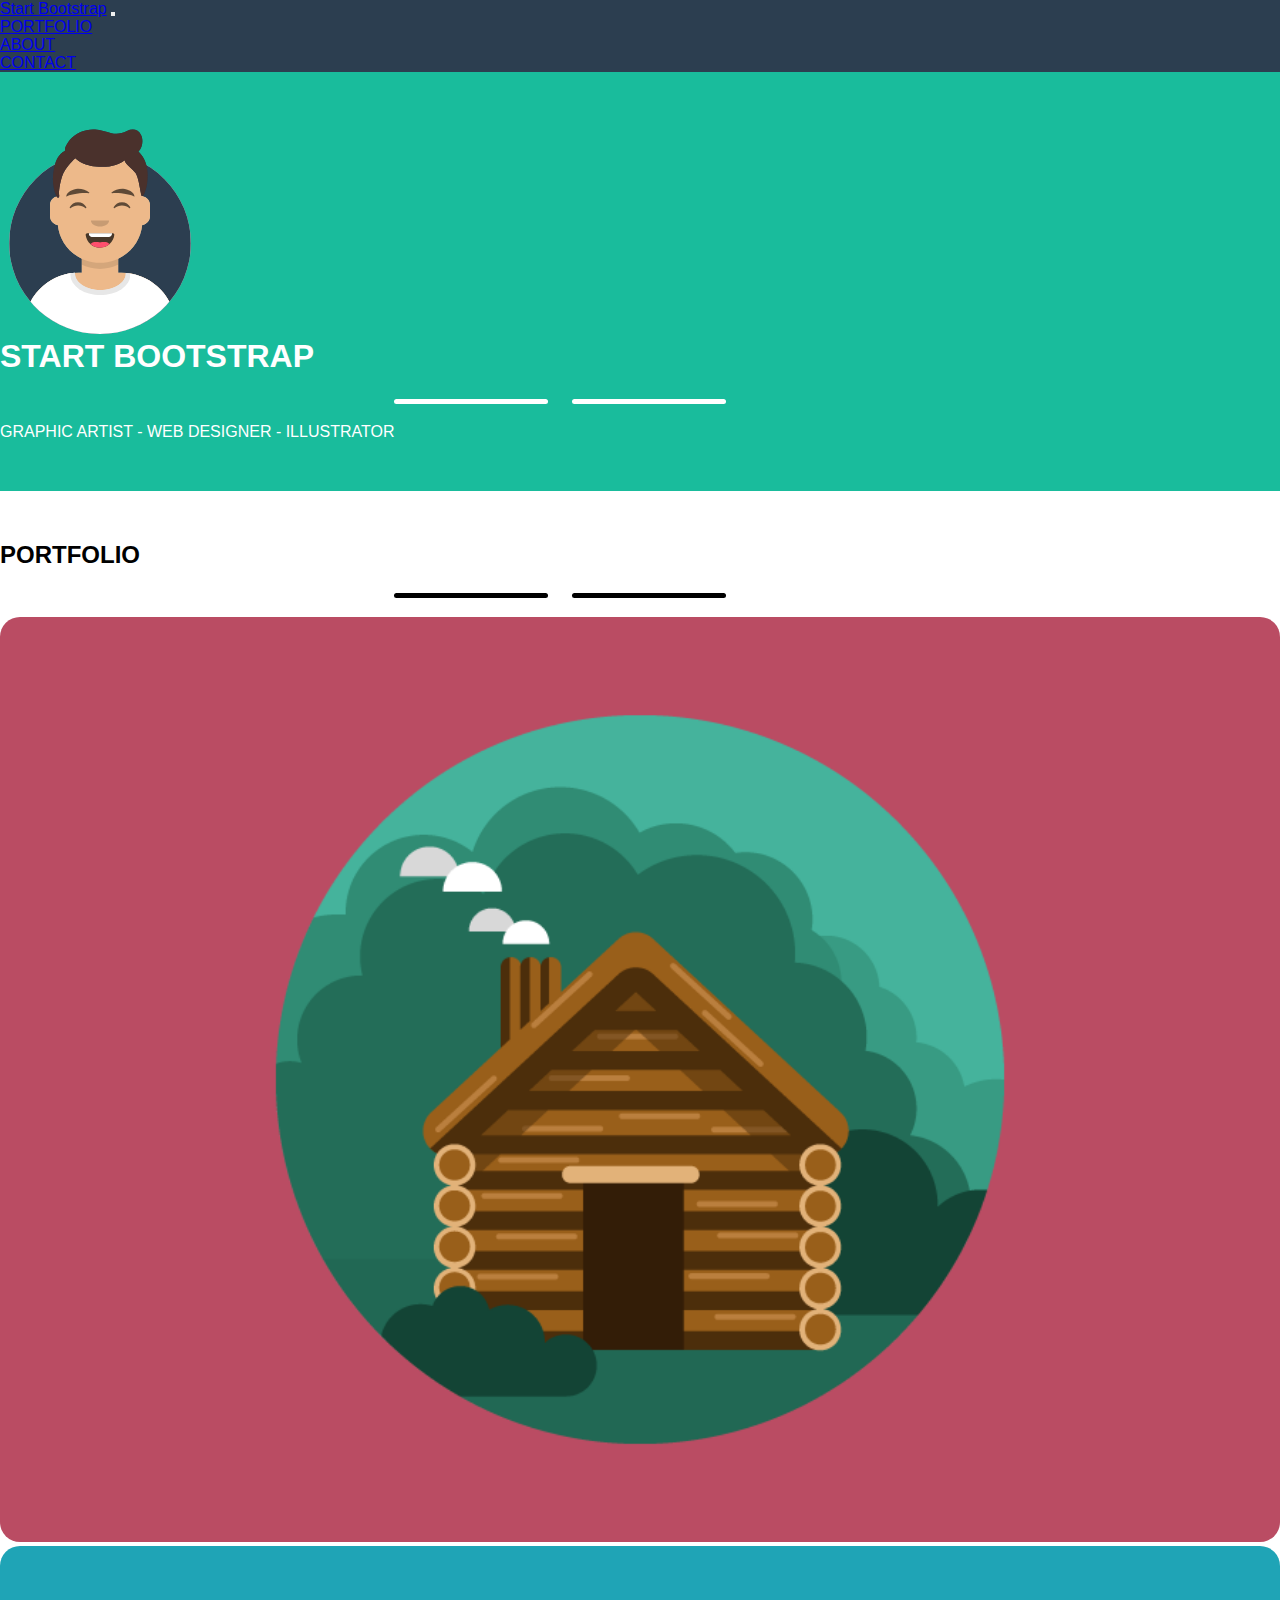
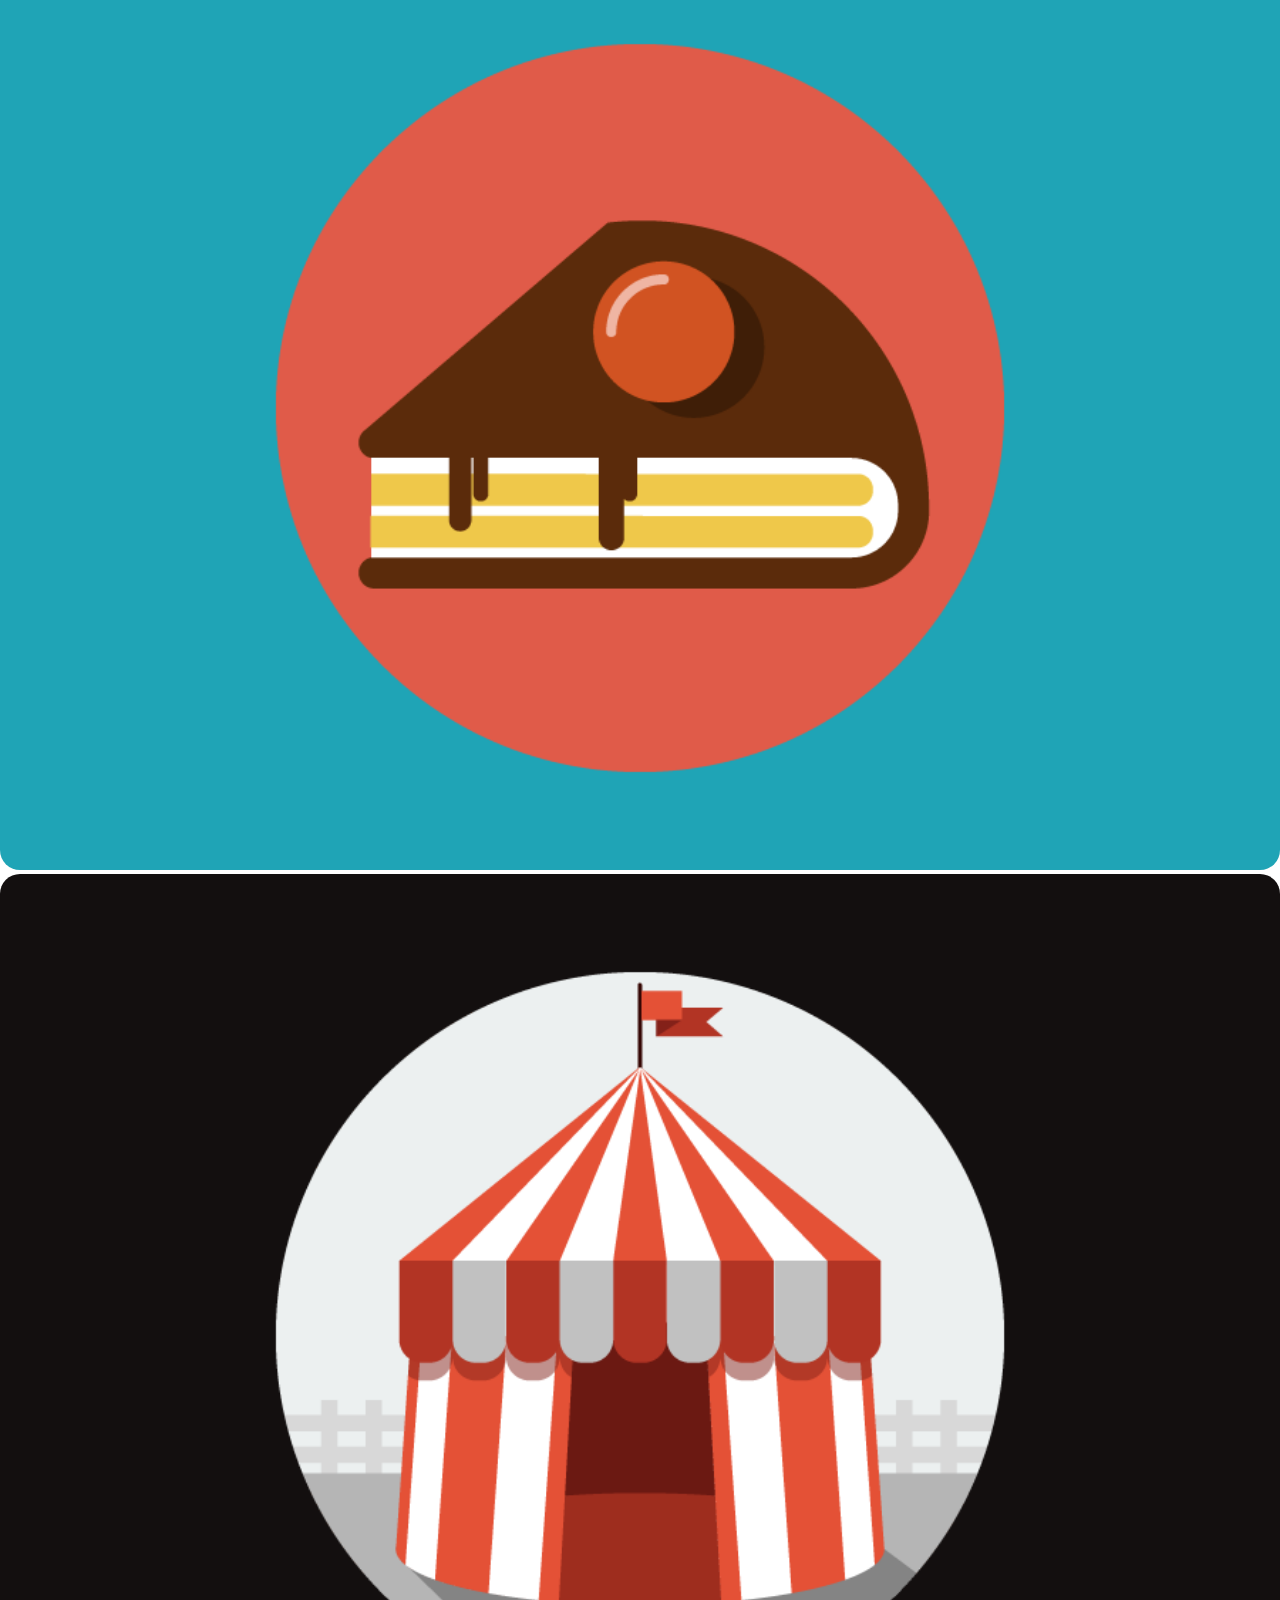
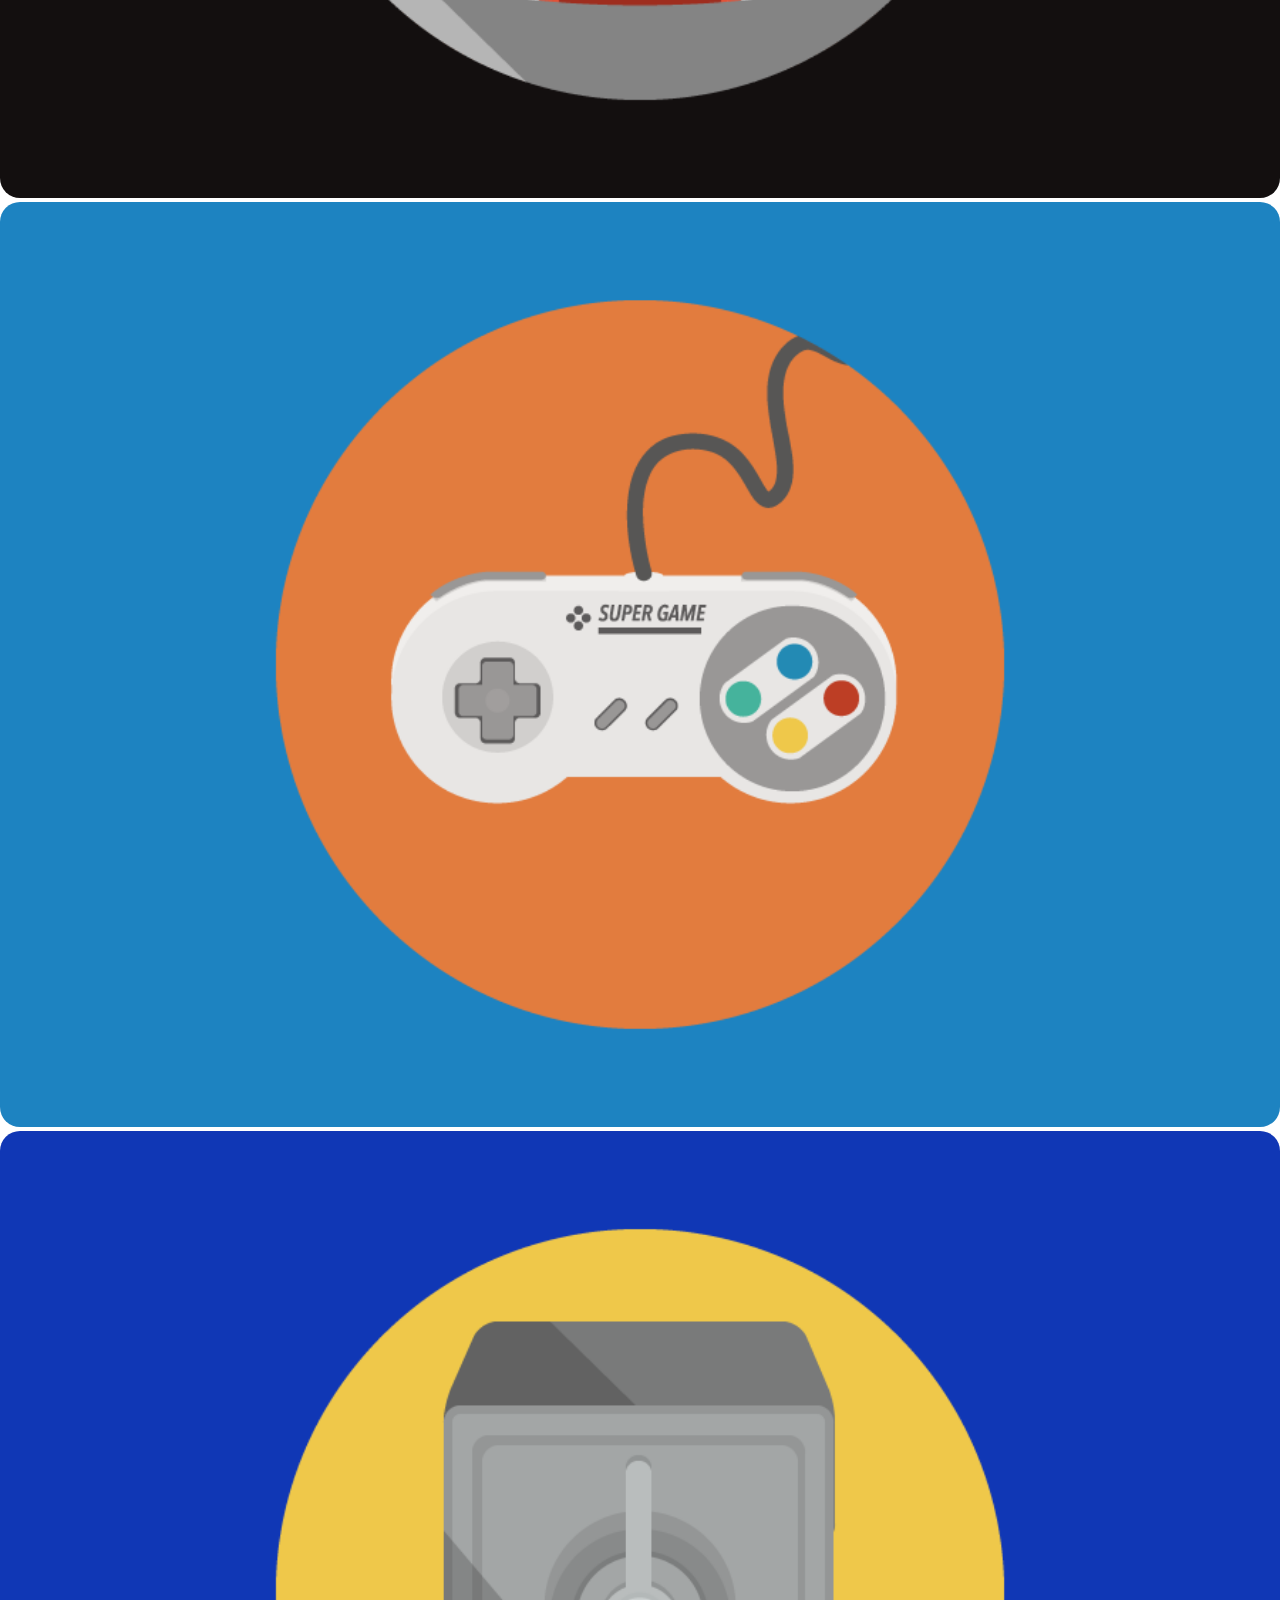
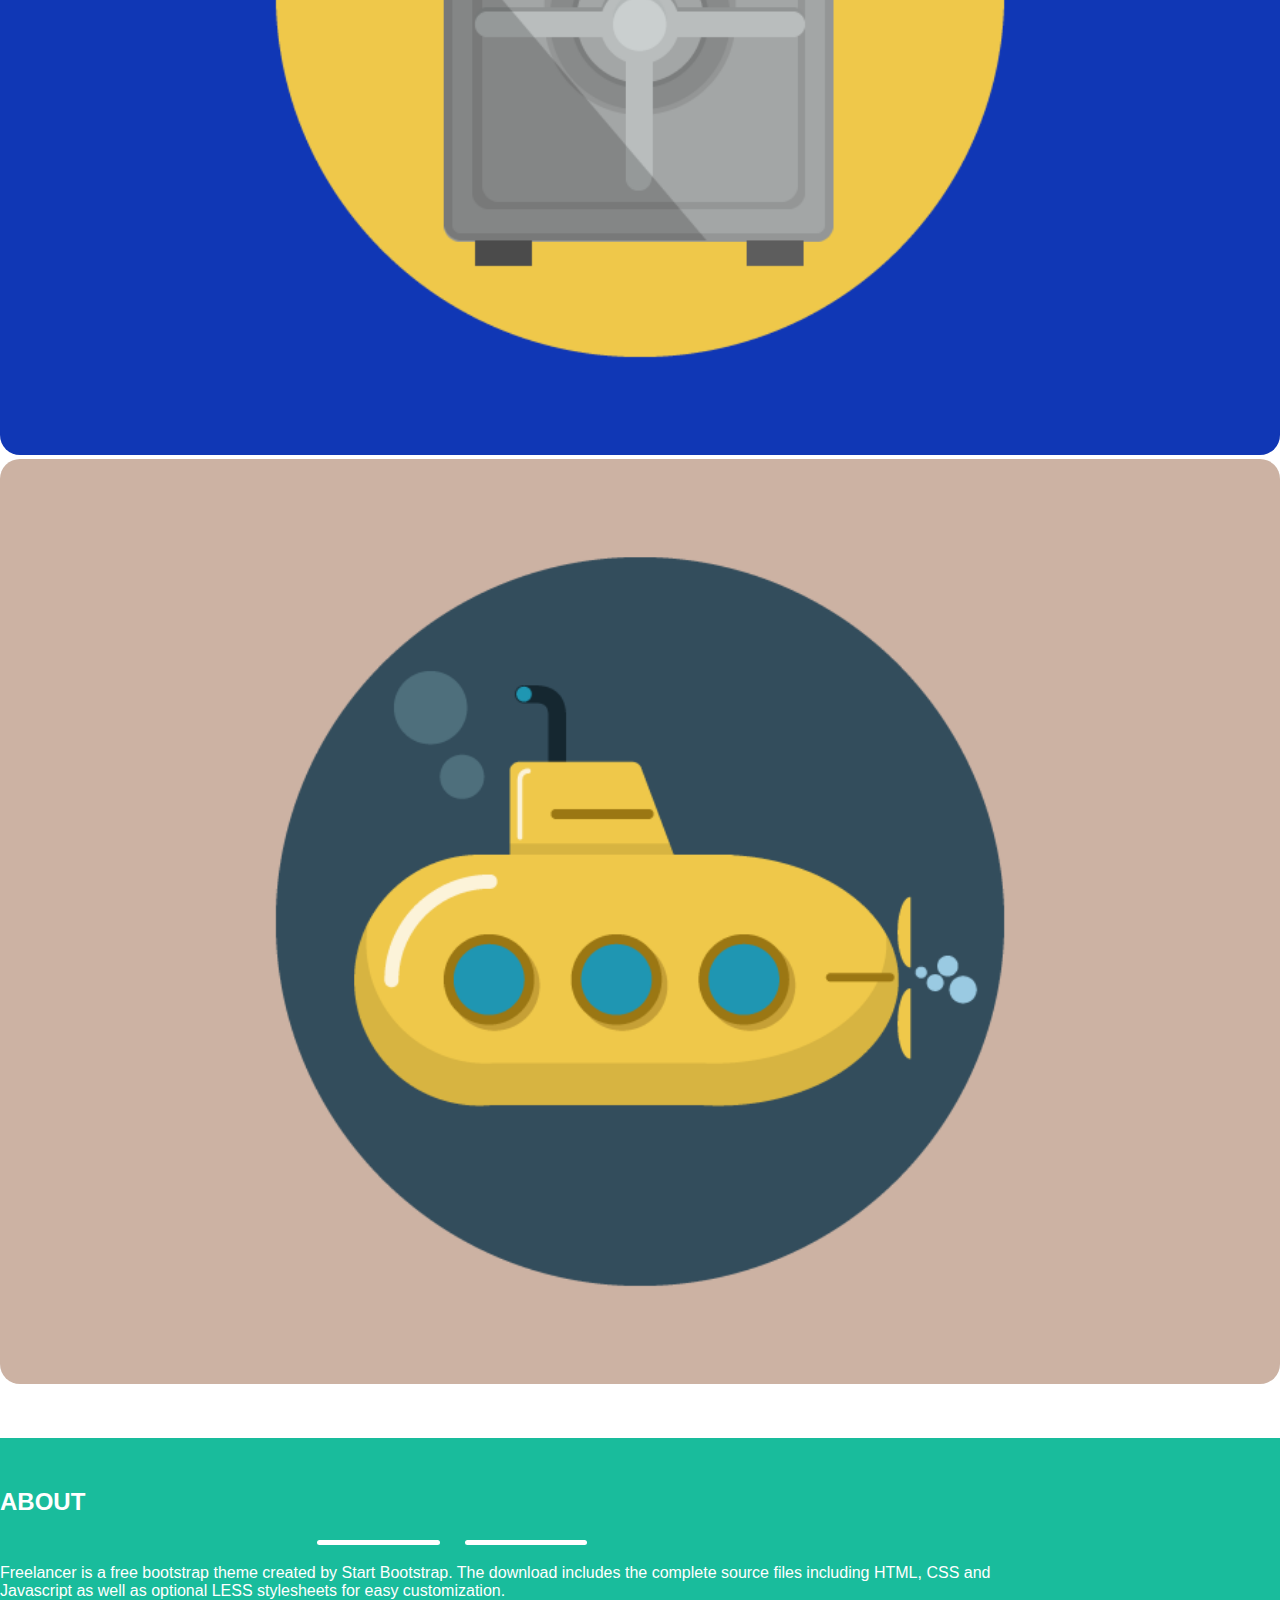
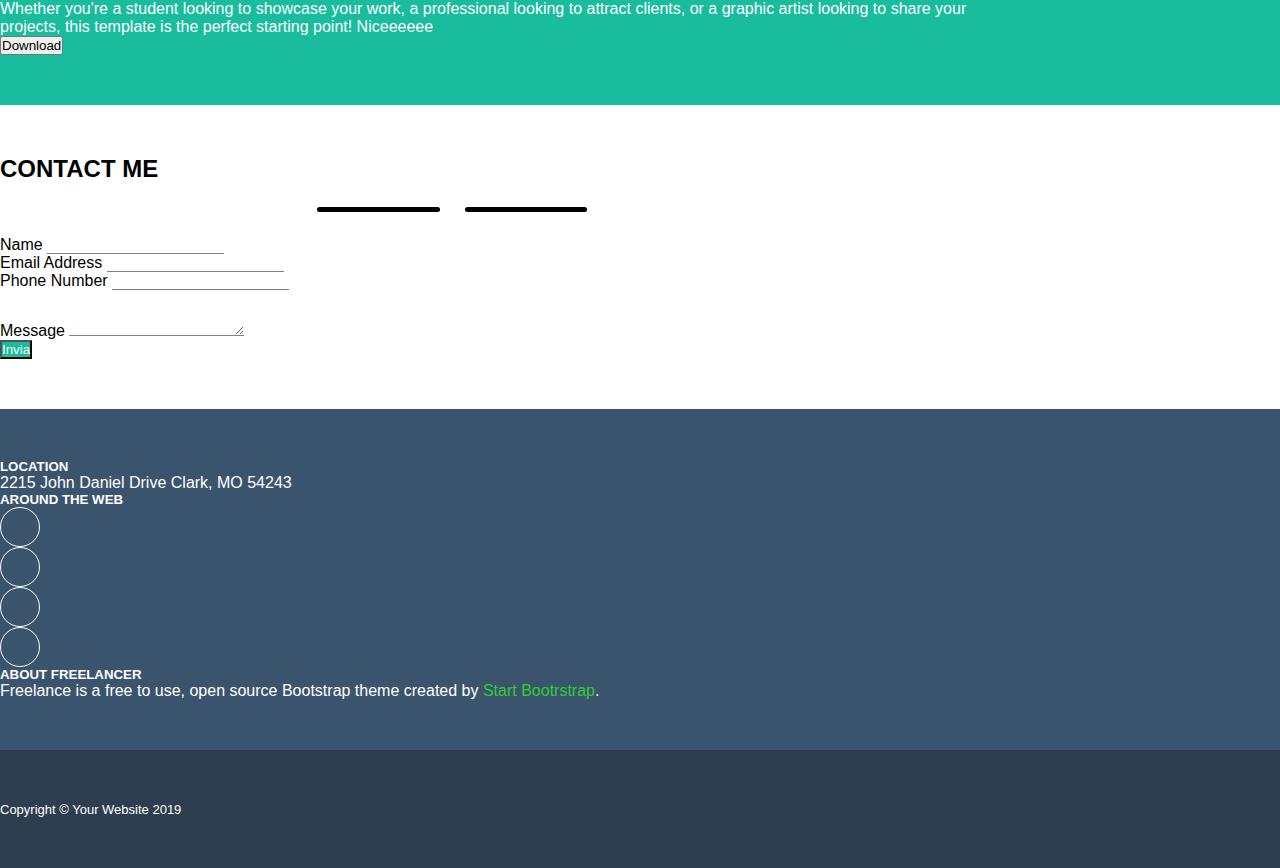
<file: index.html>
<!DOCTYPE html>
<html lang='en'>

<head>
<meta charset='UTF-8'>
<meta http-equiv='X-UA-Compatible' content='IE=edge'>
<meta name='viewport' content='width=device-width, initial-scale= 1.0'>
<link rel="stylesheet" href="https://cdnjs.cloudflare.com/ajax/libs/font-awesome/5.15.3/css/all.min.css" integrity="sha512-iBBXm8fW90+nuLcSKlbmrPcLa0OT92xO1BIsZ+ywDWZCvqsWgccV3gFoRBv0z+8dLJgyAHIhR35VZc2oM/gI1w==" crossorigin="anonymous" referrerpolicy="no-referrer" />
<!-- CSS Bootstrap -->
<link href="https://cdn.jsdelivr.net/npm/bootstrap@5.0.2/dist/css/bootstrap.min.css" rel="stylesheet" integrity="sha384-EVSTQN3/azprG1Anm3QDgpJLIm9Nao0Yz1ztcQTwFspd3yD65VohhpuuCOmLASjC" crossorigin="anonymous">
<link rel='stylesheet' href='css/style.css'>
<title>Bootstrap Freelancer</title>
</head>

<body class="">

    <!-- header -->
    <header class="sticky-top">
        <div class="container">
            <nav class="navbar navbar-expand-sm navbar-dark">
                <div class="container-fluid">
                  <a class="navbar-brand text-uppercase" href="#">Start Bootstrap</a>
                  <button class="navbar-toggler" type="button" data-bs-toggle="collapse" data-bs-target="#navbarNav" aria-controls="navbarNav" aria-expanded="false" aria-label="Toggle navigation">
                    <span class="navbar-toggler-icon"></span>
                  </button>
                  <div class="collapse navbar-collapse" id="navbarNav">
                    <ul class="navbar-nav ms-auto">
                      <li class="nav-item">
                        <a class="nav-link active" aria-current="page" href="#portfolio">PORTFOLIO</a>
                      </li>
                      <li class="nav-item">
                        <a class="nav-link" href="#about">ABOUT</a>
                      </li>
                      <li class="nav-item">
                        <a class="nav-link" href="#contact">CONTACT</a>
                      </li>
                    </ul>
                </div>
            </nav> 
        </div>  
    </header>
    <!-- / header -->

    <!-- main -->
    <main>

        <!-- JUMBOTRON -->
        <section id="jumbotron" class="my__green">
            <div class="container d-flex flex-column align-items-center text-center">
                <div id="my__avatar">
                    <img src="img/avatar.svg" alt="avatar">
                </div>
                <div id="my__name" class="mt-4"><h1>START BOOTSTRAP</h1></div>

                <!-- divisore -->
                <div class="my__star2 d-flex justify-content-center align-items-center">
                    <i class="fas fa-star"></i>
                </div>
                <!-- / divisore -->

                <div id="my__description"><p>graphic artist - web designer - illustrator</p></div>
            </div>
        </section>
        <!-- / JUMBOTRON -->

        <!-- PORTFOLIO -->
        <section id="portfolio">
            <div class="container text-center">
                <h2>PORTFOLIO</h2>

                <!-- divisore -->
                <div class="my__star2--black d-flex justify-content-center align-items-center">
                    <i class="fas fa-star"></i>
                </div>
                <!-- / divisore -->

                <!-- Immagini del portfolio -->
                <div id="portfolio__imgs" class="row">
                    
                    <div class="col-12 col-sm-6 col-lg-4 portfolio__single position-relative p-2">
                        <img src="img/cabin.png" alt="">
                        <div class="position-absolute my__overlay">
                            <i class="fas fa-plus"></i>
                        </div>
                    </div>

                    <div class="col-12 col-sm-6 col-lg-4 portfolio__single position-relative p-2">
                        <img src="img/cake.png" alt="">
                        <div class="position-absolute my__overlay ">
                            <i class="fas fa-plus"></i>
                        </div>
                    </div>

                    <div class="col-12 col-sm-6 col-lg-4 portfolio__single position-relative p-2">
                        <img src="img/circus.png" alt="">
                        <div class="position-absolute my__overlay ">
                            <i class="fas fa-plus"></i>
                        </div>
                    </div>

                    <div class="col-12 col-sm-6 col-lg-4 portfolio__single position-relative p-2">
                        <img src="img/game.png" alt="">
                        <div class="position-absolute my__overlay ">
                            <i class="fas fa-plus"></i>
                        </div>
                    </div>

                    <div class="col-12 col-sm-6 col-lg-4 portfolio__single position-relative p-2">
                        <img src="img/safe.png" alt="">
                        <div class="position-absolute my__overlay ">
                            <i class="fas fa-plus"></i>
                        </div>
                    </div>

                    <div class="col-12 col-sm-6 col-lg-4 portfolio__single position-relative p-2">
                        <img src="img/submarine.png" alt="">
                        <div class="position-absolute my__overlay">
                            <i class="fas fa-plus"></i>
                        </div>
                    </div>

                </div>
                <!-- / Immagini del portfolio -->
            </div>
        </section>
        <!-- / PORTFOLIO -->

        <!-- ABOUT -->
        <section id="about" class="my__green">
            <div class="container text-center">
                <h2>ABOUT</h2>

                <!-- divisore -->
                <div class="my__star2 d-flex justify-content-center align-items-center">
                    <i class="fas fa-star"></i>
                </div>
                <!-- / divisore -->

                <div class="row text-start">
                    <div class="col-12 col-sm-6 p-2">
                        <p>Freelancer is a free bootstrap theme created by Start Bootstrap. The download includes the complete source files including HTML, CSS and Javascript as well as optional LESS stylesheets for easy customization.</p>
                    </div>
                    <div class="col-12 col-sm-6 p-2">
                        <p>
                            Whether you're a student looking to showcase your work, a professional looking to attract clients, or a graphic artist looking to share your projects, this template is the perfect starting point! Niceeeeee
                        </p>
                    </div>
                    <div class="mt-4 text-center"><button type="button" class="btn btn-outline-light"><i class="fas fa-download"></i> Download</button></div>
                </div>
            </div>
        </section>
        <!-- / ABOUT -->

        <!-- CONTACT -->
        <section id="contact">
            <div class="container text-center">
                <h2>CONTACT ME</h2>

                <!-- divisore -->
                <div class="my__star2--black d-flex justify-content-center align-items-center">
                    <i class="fas fa-star"></i>
                </div>
                <!-- / divisore -->

                <!-- FORM  -->
                <div class="my__form text-start container-fluid">
                    <form>
                        <div class="mb-2">
                            <label for="contact__name">Name</label>
                            <input type="text" class="form-control my__formControl" id="contact__name" aria-describedby="textHelp">
                        </div>
                        <div class="mb-2">
                        <label for="contact__mail">Email Address</label>
                        <input type="email" class="form-control my__formControl" id="contact__mail" aria-describedby="emailHelp">
                        </div>
                        <div class="mb-2">
                            <label for="contact__tel">Phone Number</label>
                            <input type="tel" class="form-control my__formControl" id="contact__tel" aria-describedby="telHelp">
                        </div>
                        <div class="mb-2">
                            <label for="contact__textarea">Message</label>
                            <textarea class="form-control my__formControl" id="contact__textarea" aria-describedby="textareaHelp" rows="3"></textarea>
                        </div>
                        <button type="submit" class="btn my__green">Invia</button>
                    </form>
                </div>
                <!-- / FORM  -->
            </div>  
        </section>
        <!-- / CONTACT -->

    </main>
    <!-- / main -->


    <!-- footer -->
    <footer>
        
            <section class="my__footerTop text-center">
                <div class="container">
                    <div class="row">
                        <div class="col-12 col-sm-4 mb-3">
                            <h5>LOCATION</h5>
                            <span>2215 John Daniel Drive Clark, MO 54243</span>
                        </div>
                        <div class="col-12 col-sm-4 mb-3">
                            <h5>AROUND THE WEB</h5>
                            <div class="row justify-content-center gap-3">
                                <div class="col-3 my__icons d-flex justify-content-center align-items-center"><i class="fab fa-facebook-f"></i></div>
                                <div class="col-3 my__icons d-flex justify-content-center align-items-center"><i class="fab fa-google-plus-g"></i></div>
                                <div class="col-3 my__icons d-flex justify-content-center align-items-center"><i class="fab fa-twitter"></i></div>
                                <div class="col-3 my__icons d-flex justify-content-center align-items-center"><i class="fab fa-twitter"></i></div>
                            </div>
                        </div>
                        <div class="col-12 col-sm-4 mb-3">
                            <h5>ABOUT FREELANCER</h5>
                            <span>Freelance is a free to use, open source Bootstrap theme created by </span><span class="my__credits">Start Bootrstrap</span>.
                        </div>
                    </div>
                </div>
            </section>

            <section class="my__footerBottom text-center">
                <div class="container">
                    <div class="row container">
                        <div class="col">
                            <span>Copyright &copy; Your Website 2019</span>
                        </div>
                    </div>
                </div>
            </section>
        
    </footer>
    <!-- / footer -->


    <!-- JS Bootstrap -->
    <script src="https://cdn.jsdelivr.net/npm/bootstrap@5.0.2/dist/js/bootstrap.bundle.min.js" integrity="sha384-MrcW6ZMFYlzcLA8Nl+NtUVF0sA7MsXsP1UyJoMp4YLEuNSfAP+JcXn/tWtIaxVXM" crossorigin="anonymous"></script>
    </body>

</html>
</file>
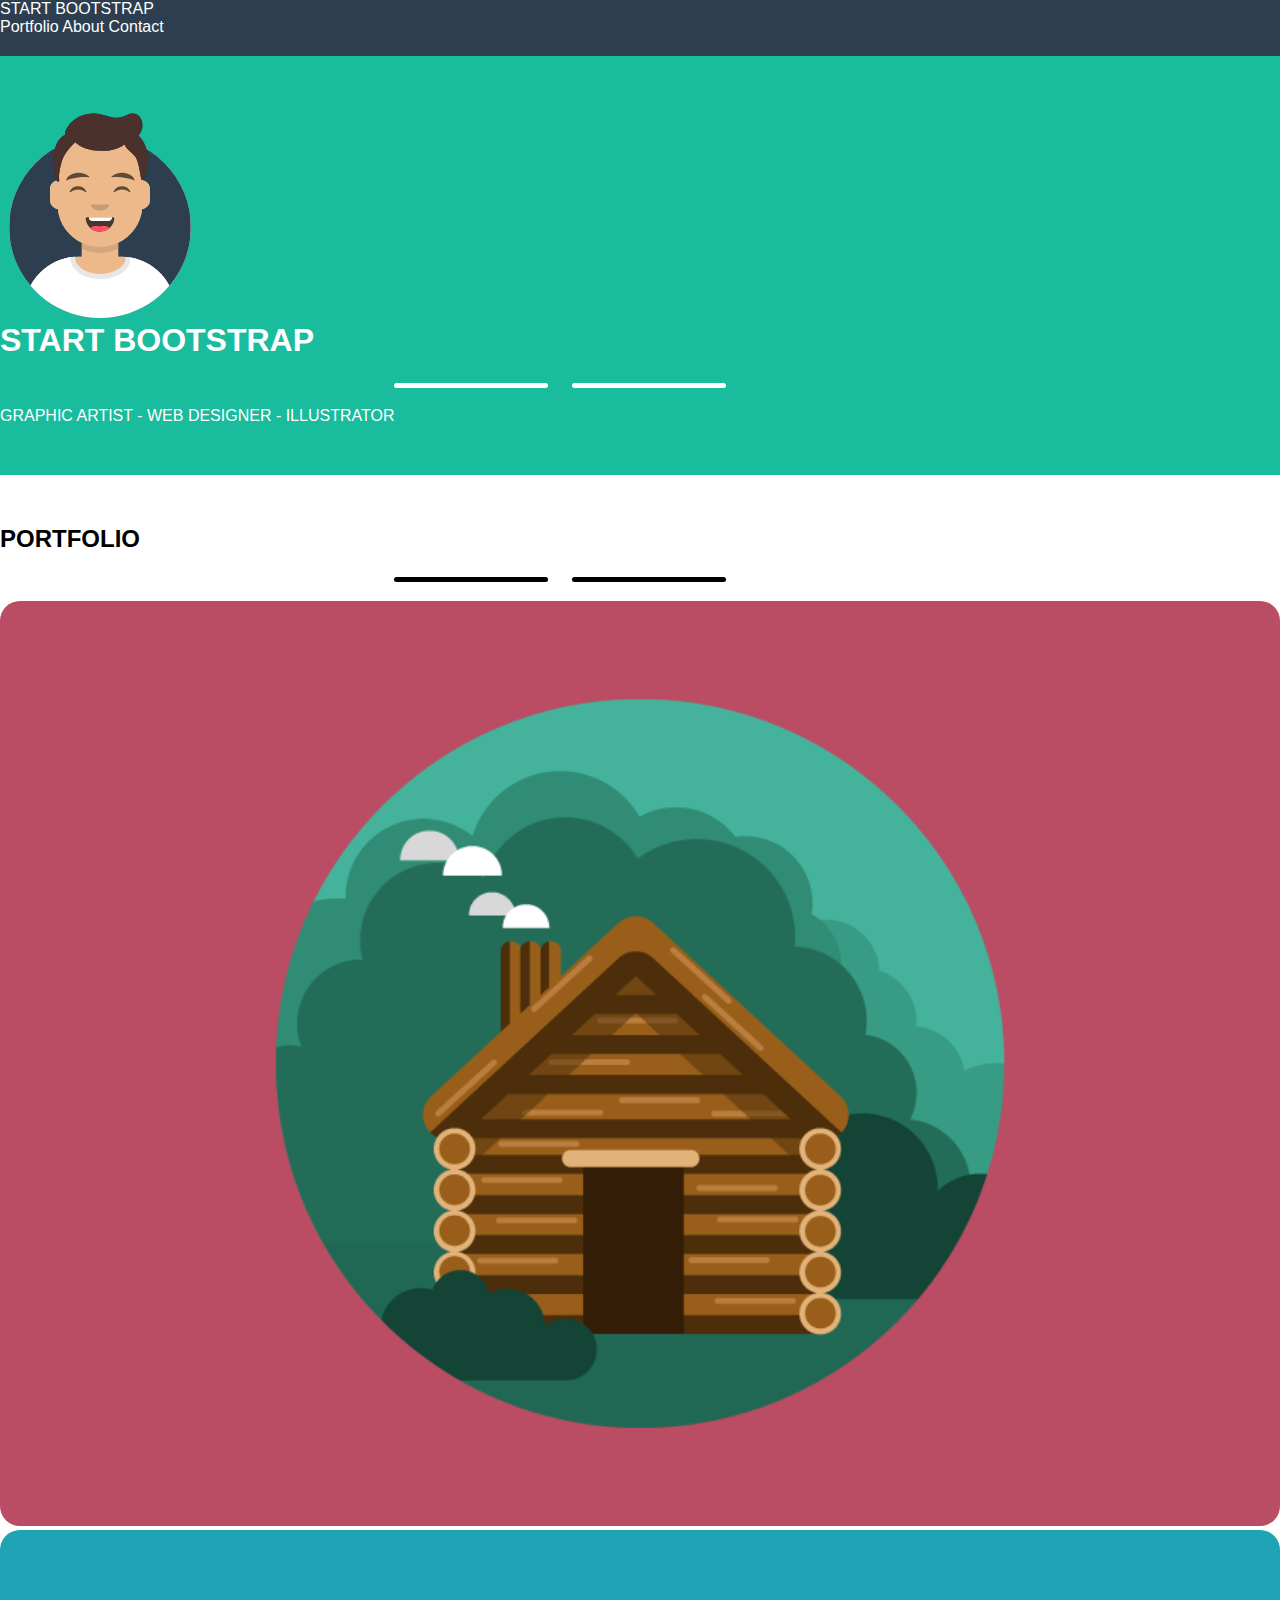
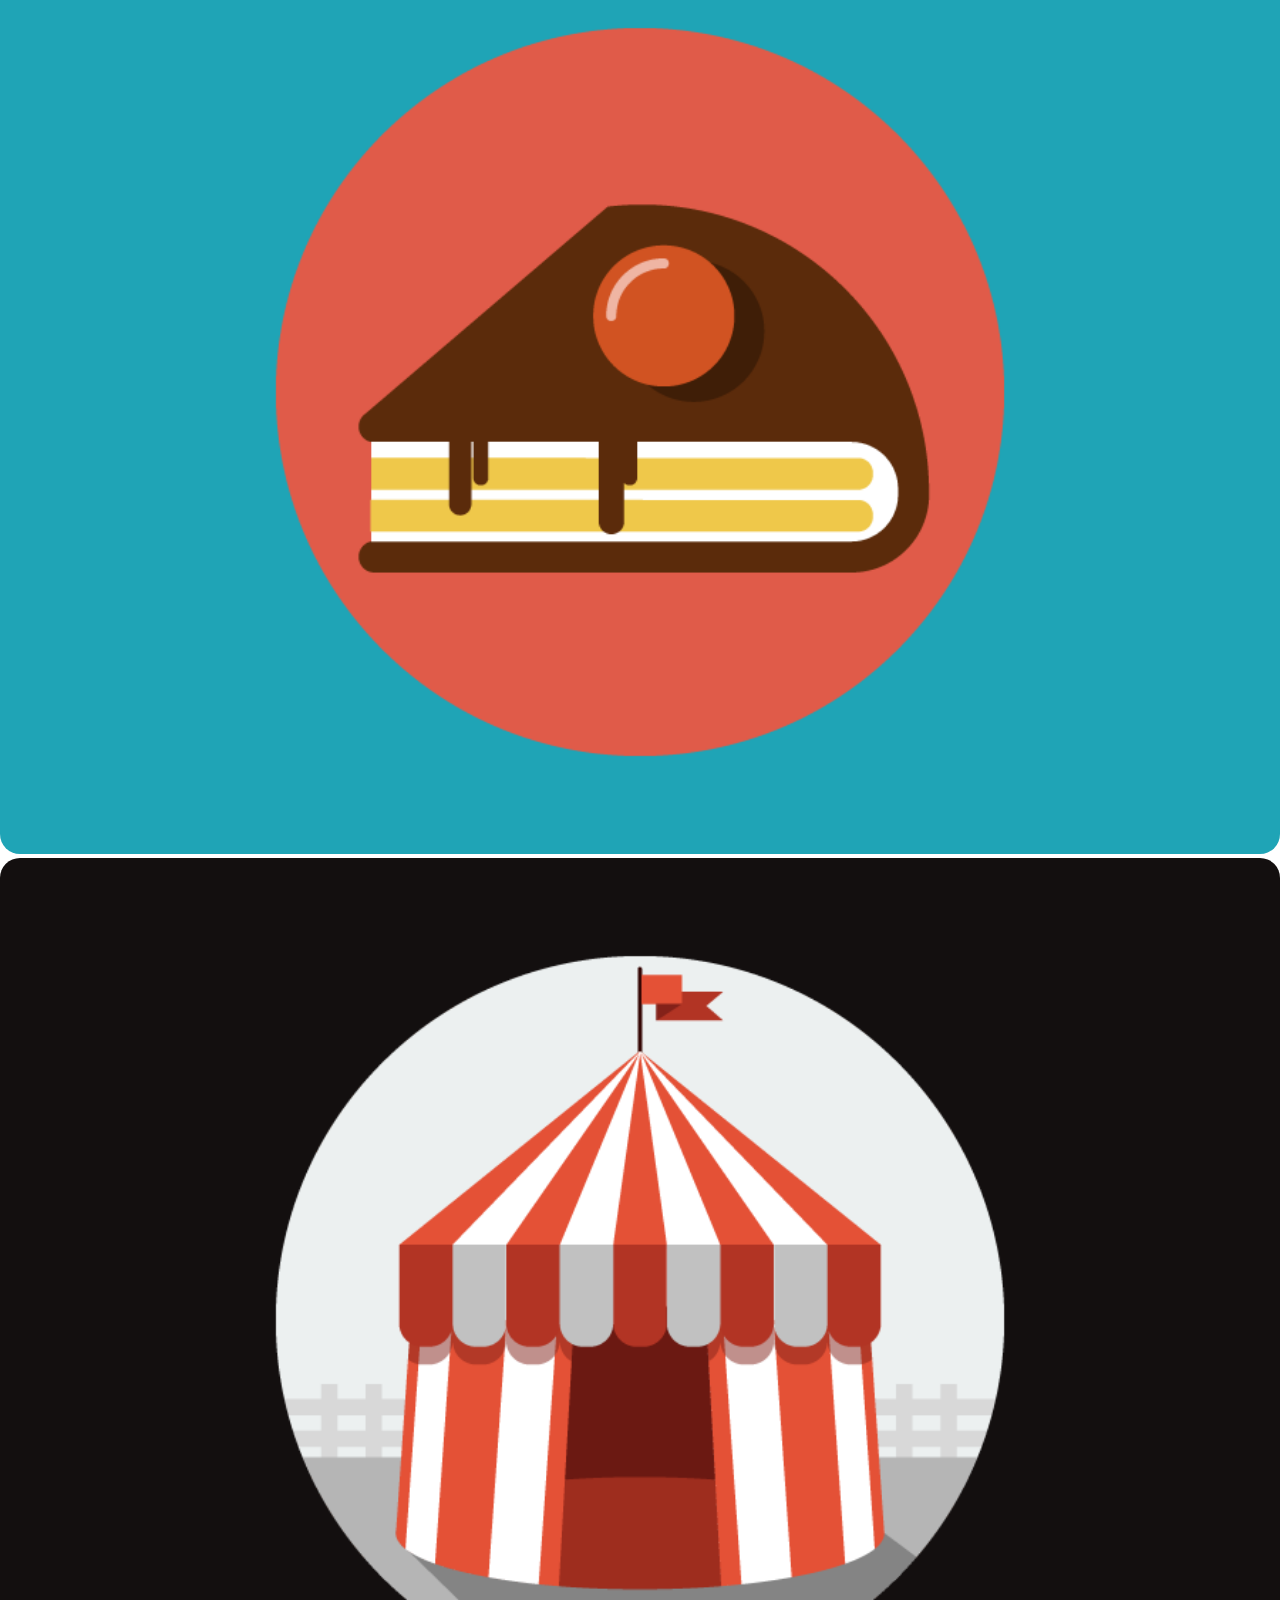
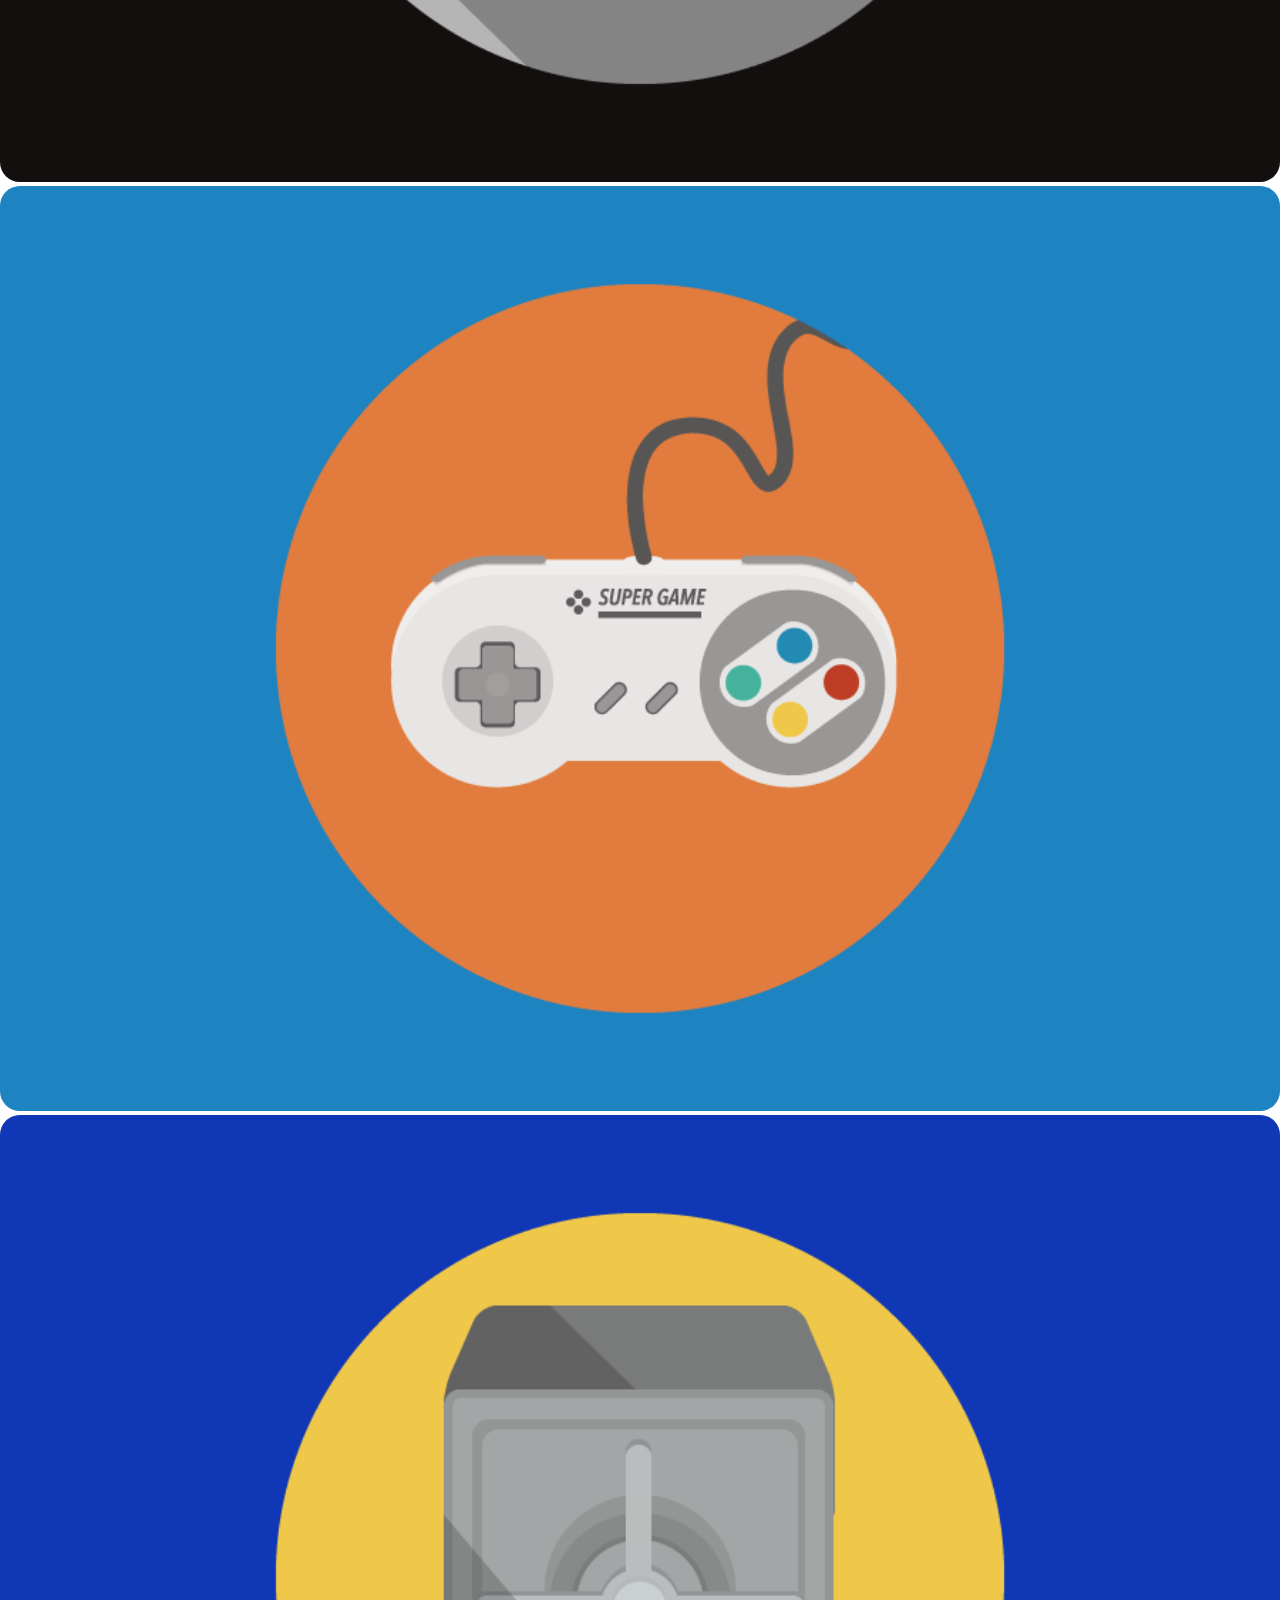
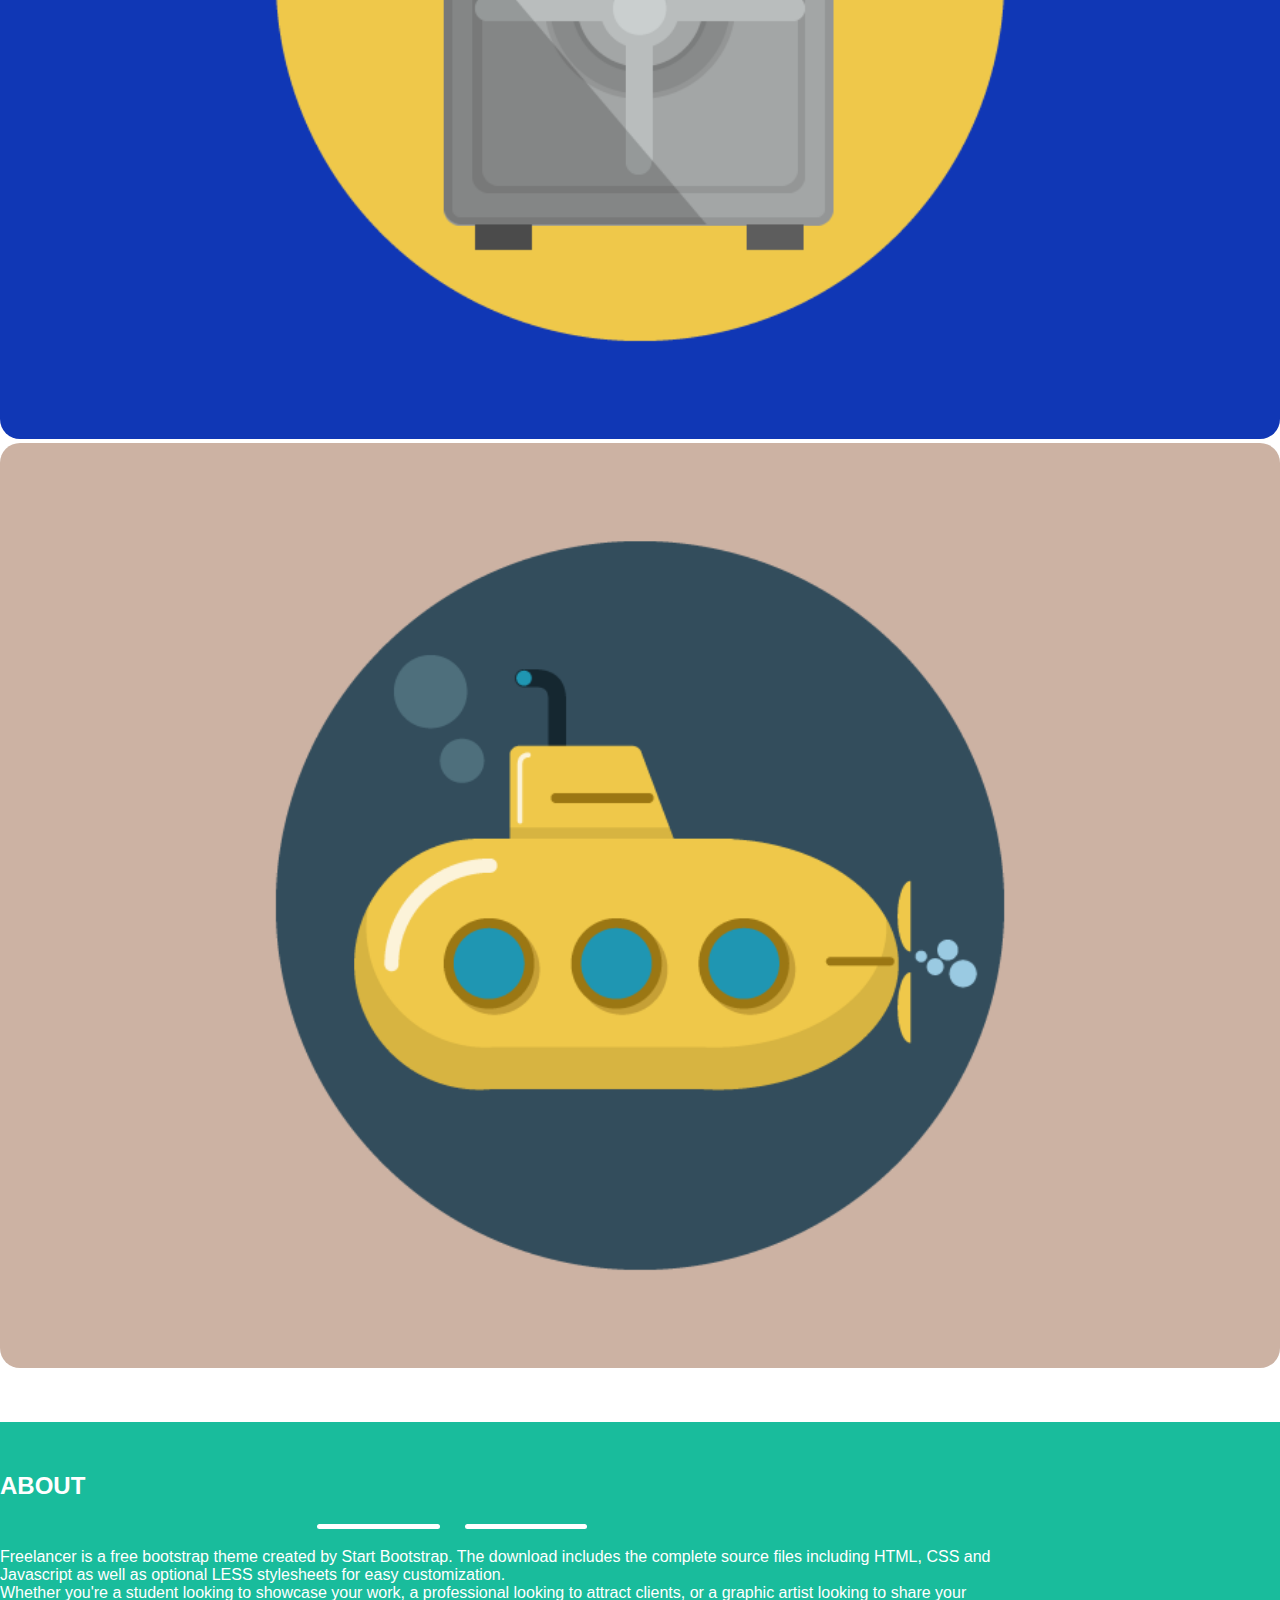
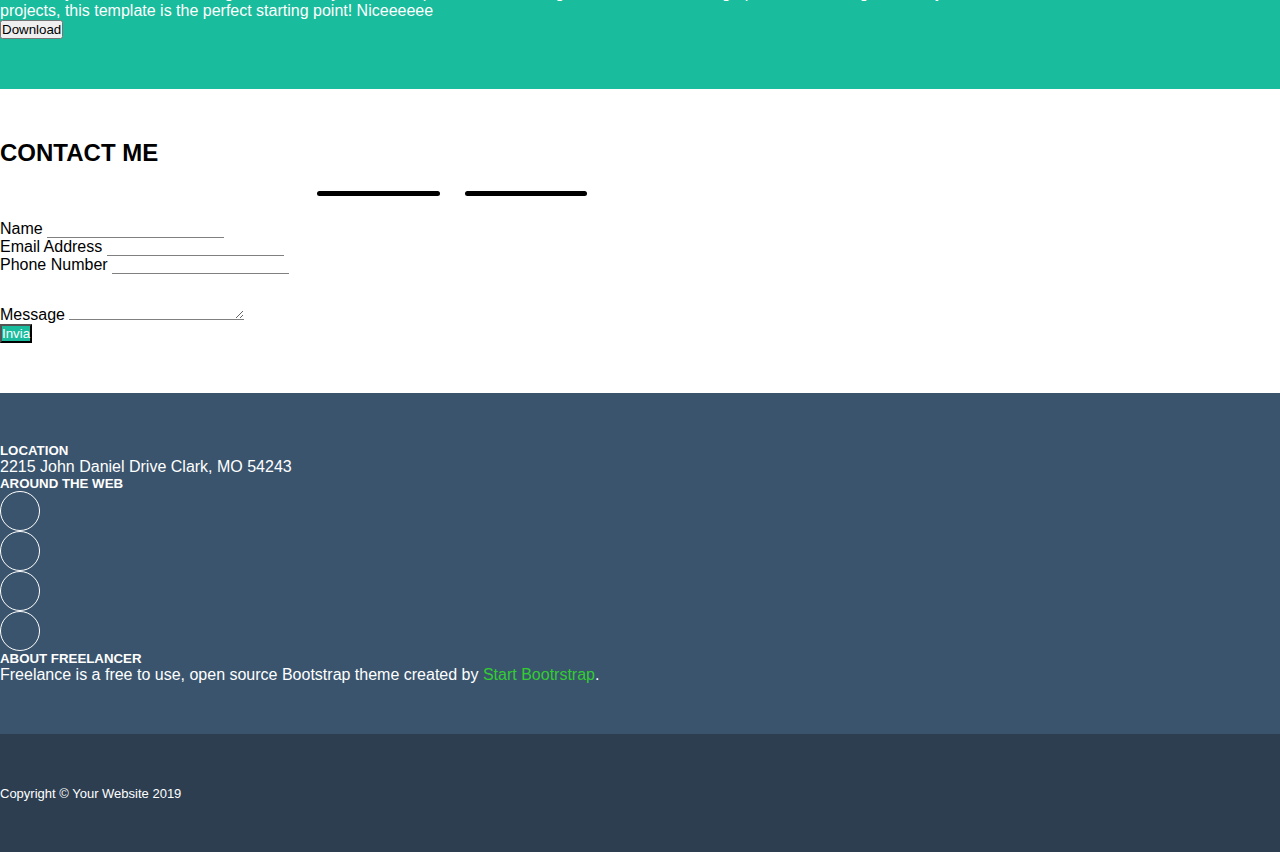
<file: bonus/index.html>
<!DOCTYPE html>
<html lang='en'>

<head>
<meta charset='UTF-8'>
<meta http-equiv='X-UA-Compatible' content='IE=edge'>
<meta name='viewport' content='width=device-width, initial-scale= 1.0'>
<link rel="stylesheet" href="https://cdnjs.cloudflare.com/ajax/libs/font-awesome/5.15.3/css/all.min.css" integrity="sha512-iBBXm8fW90+nuLcSKlbmrPcLa0OT92xO1BIsZ+ywDWZCvqsWgccV3gFoRBv0z+8dLJgyAHIhR35VZc2oM/gI1w==" crossorigin="anonymous" referrerpolicy="no-referrer" />
<!-- CSS Bootstrap -->
<link href="https://cdn.jsdelivr.net/npm/bootstrap@5.0.2/dist/css/bootstrap.min.css" rel="stylesheet" integrity="sha384-EVSTQN3/azprG1Anm3QDgpJLIm9Nao0Yz1ztcQTwFspd3yD65VohhpuuCOmLASjC" crossorigin="anonymous">
<link rel='stylesheet' href='../css/style.css'>
<link rel="stylesheet" href="bonus_style.css">
<title>Bootstrap Freelancer</title>
</head>

<body class="">

    <!-- header -->
    <header class="sticky-top">
        <div class="container h-100 text-light">
            <div class="row h-100 navbar align-items-center">
                <div class="col d-flex">
                    <div class="navbar-brand"> <a class="my__navLink" href="#">START BOOTSTRAP</a></div>
                </div>

                <div class="col position-relative">
                    <nav class="my__navHamburger col text-end">
                        <a class="my__navLink" href="#">
                            <i class="fs-3 fas fa-hamburger"></i>
                        </a>
                    </nav>
                    <div class="my__navMenu position-absolute col text-uppercase text-light pt-3">
                        <a class="my__navLink p-2" href="#portfolio">Portfolio</a>
                        <a class="my__navLink p-2" href="#about">About</a>
                        <a class="my__navLink p-2" href="#contact">Contact</a>
                    </div>
                </div>

                <nav class="my__navMenu--md col text-end text-uppercase text-light">
                    <a class="my__navLink" href="#portfolio">Portfolio</a>
                    <a class="my__navLink navlink ms-3" href="#about">About</a>
                    <a class="my__navLink ms-3" href="#contact">Contact</a>
                </nav>

            </div>
        </div>  
    </header>
    <!-- / header -->

    <!-- main -->
    <main>

        <!-- JUMBOTRON -->
        <section id="jumbotron" class="my__green">
            <div class="container d-flex flex-column align-items-center text-center">
                <div id="my__avatar">
                    <img src="../img/avatar.svg" alt="avatar">
                </div>
                <div id="my__name" class="mt-4"><h1>START BOOTSTRAP</h1></div>
                
                <!-- divisore -->
                <div class="my__star2 d-flex justify-content-center align-items-center">
                    <i class="fas fa-star"></i>
                </div>
                <!-- / divisore -->
                
                <div id="my__description"><p>graphic artist - web designer - illustrator</p></div>
            </div>
        </section>
        <!-- / JUMBOTRON -->

        <!-- PORTFOLIO -->
        <section id="portfolio">
            <div class="container text-center">
                <h2>PORTFOLIO</h2>

                <!-- divisore -->
                <div class="my__star2--black d-flex justify-content-center align-items-center">
                    <i class="fas fa-star"></i>
                </div>
                <!-- / divisore -->

                <!-- Immagini del portfolio -->
                <div id="portfolio__imgs" class="row">
                    
                    <div class="col-12 col-sm-6 col-lg-4 portfolio__single position-relative p-2">
                        <img src="../img/cabin.png" alt="cabin">
                        <div class="position-absolute my__overlay">
                            <i class="fas fa-plus"></i>
                        </div>
                    </div>

                    <div class="col-12 col-sm-6 col-lg-4 portfolio__single position-relative p-2">
                        <img src="../img/cake.png" alt="cake">
                        <div class="position-absolute my__overlay ">
                            <i class="fas fa-plus"></i>
                        </div>
                    </div>

                    <div class="col-12 col-sm-6 col-lg-4 portfolio__single position-relative p-2">
                        <img src="../img/circus.png" alt="circus">
                        <div class="position-absolute my__overlay ">
                            <i class="fas fa-plus"></i>
                        </div>
                    </div>

                    <div class="col-12 col-sm-6 col-lg-4 portfolio__single position-relative p-2">
                        <img src="../img/game.png" alt="game">
                        <div class="position-absolute my__overlay ">
                            <i class="fas fa-plus"></i>
                        </div>
                    </div>

                    <div class="col-12 col-sm-6 col-lg-4 portfolio__single position-relative p-2">
                        <img src="../img/safe.png" alt="safe">
                        <div class="position-absolute my__overlay ">
                            <i class="fas fa-plus"></i>
                        </div>
                    </div>

                    <div class="col-12 col-sm-6 col-lg-4 portfolio__single position-relative p-2">
                        <img src="../img/submarine.png" alt="submarine">
                        <div class="position-absolute my__overlay">
                            <i class="fas fa-plus"></i>
                        </div>
                    </div>

                </div>
                <!-- / Immagini del portfolio -->
            </div>
        </section>
        <!-- / PORTFOLIO -->

        <!-- ABOUT -->
        <section id="about" class="my__green">
            <div class="container text-center">
                <h2>ABOUT</h2>

                <!-- divisore -->
                <div class="my__star2 d-flex justify-content-center align-items-center">
                    <i class="fas fa-star"></i>
                </div>
                <!-- / divisore -->

                <div class="row text-start">
                    <div class="col-12 col-sm-6 p-2">
                        <p>Freelancer is a free bootstrap theme created by Start Bootstrap. The download includes the complete source files including HTML, CSS and Javascript as well as optional LESS stylesheets for easy customization.</p>
                    </div>
                    <div class="col-12 col-sm-6 p-2">
                        <p>
                            Whether you're a student looking to showcase your work, a professional looking to attract clients, or a graphic artist looking to share your projects, this template is the perfect starting point! Niceeeeee
                        </p>
                    </div>
                    <div class="mt-4 text-center"><button type="button" class="btn btn-outline-light"><i class="fas fa-download"></i> Download</button></div>
                </div>
            </div>
        </section>
        <!-- / ABOUT -->

        <!-- CONTACT -->
        <section id="contact">
            <div class="container text-center">
                <h2>CONTACT ME</h2>

                <!-- divisore -->
                <div class="my__star2--black d-flex justify-content-center align-items-center">
                    <i class="fas fa-star"></i>
                </div>
                <!-- / divisore -->

                <div class="my__form text-start container-fluid">

                <!-- FORM  -->
                <form>
                    <div class="mb-2">
                        <label for="contact__name">Name</label>
                        <input type="text" class="form-control my__formControl" id="contact__name" aria-describedby="textHelp">
                    </div>
                    <div class="mb-2">
                      <label for="contact__mail">Email Address</label>
                      <input type="email" class="form-control my__formControl" id="contact__mail" aria-describedby="emailHelp">
                    </div>
                    <div class="mb-2">
                        <label for="contact__tel">Phone Number</label>
                        <input type="tel" class="form-control my__formControl" id="contact__tel" aria-describedby="telHelp">
                    </div>
                    <div class="mb-2">
                        <label for="contact__textarea">Message</label>
                        <textarea class="form-control my__formControl" id="contact__textarea" aria-describedby="textareaHelp" rows="3"></textarea>
                    </div>
                    <button type="submit" class="btn my__green">Invia</button>
                  </form>
                </div>
            </div>  
        </section>
        <!-- / CONTACT -->

    </main>
    <!-- / main -->


    <!-- footer -->
    <footer>
        
            <section class="my__footerTop text-center">
                <div class="container">
                    <div class="row">
                        <div class="col-12 col-sm-4 mb-3">
                            <h5>LOCATION</h5>
                            <span>2215 John Daniel Drive Clark, MO 54243</span>
                        </div>
                        <div class="col-12 col-sm-4 mb-3">
                            <h5>AROUND THE WEB</h5>
                            <div class="row justify-content-center gap-3">
                                <div class="col-3 my__icons d-flex justify-content-center align-items-center"><i class="fab fa-facebook-f"></i></div>
                                <div class="col-3 my__icons d-flex justify-content-center align-items-center"><i class="fab fa-google-plus-g"></i></div>
                                <div class="col-3 my__icons d-flex justify-content-center align-items-center"><i class="fab fa-twitter"></i></div>
                                <div class="col-3 my__icons d-flex justify-content-center align-items-center"><i class="fab fa-twitter"></i></div>
                            </div>
                        </div>
                        <div class="col-12 col-sm-4 mb-3">
                            <h5>ABOUT FREELANCER</h5>
                            <span>Freelance is a free to use, open source Bootstrap theme created by </span><span class="my__credits">Start Bootrstrap</span>.
                        </div>
                    </div>
                </div>
            </section>

            <section class="my__footerBottom text-center">
                <div class="container">
                    <div class="row container">
                        <div class="col">
                            <span>Copyright &copy; Your Website 2019</span>
                        </div>
                    </div>
                </div>
            </section>
        
    </footer>
    <!-- / footer -->


    <!-- JS Bootstrap -->
    <script src="https://cdn.jsdelivr.net/npm/bootstrap@5.0.2/dist/js/bootstrap.bundle.min.js" integrity="sha384-MrcW6ZMFYlzcLA8Nl+NtUVF0sA7MsXsP1UyJoMp4YLEuNSfAP+JcXn/tWtIaxVXM" crossorigin="anonymous"></script>
    </body>

</html>
</file>
<file: css/style.css>
*{
    margin: 0;
    padding: 0;
    box-sizing: border-box;
}
html {scroll-behavior: smooth;}
body {font-family: 'Helvetica Neue', Helvetica, Arial, sans-serif;}

/* COMMON */

section {padding: 50px 0px;}
section h2 {text-transform: uppercase;}
.my__green {background-color: #19bc9c; color: white;}
.my__black {color: black;}
.my__bg__black {background: black;}
.my__bg__white {background: white;}
.my__white {color: white;}
.my__icons {width: 40px; height: 40px; border-radius: 50%; border:1px solid white; cursor: pointer;}
.my__icons:hover {background: #2c3e5081;}
.my__credits {color:limegreen; cursor:pointer;}

.my__star2--black::after, .my__star2--black::before {
    content: '';
    display: inline-block;
    height: 5px;
    width: 30%;
    min-width: 60px;
    background: black;
    margin: 0 10px;
    border-radius: 10px;
}

.my__star2, .my__star2--black {
    width: 40%;
    margin: 15px auto;
}

.my__star2::after, .my__star2::before {
    content: '';
    display: inline-block;
    height: 5px;
    width: 30%;
    min-width: 60px;
    background: white;
    margin: 0 10px;
    border-radius: 10px;
}

/* HEADER */

header {background: #2C3E50;}

/* JUMBOTRON -----------------------  */

#my__avatar {width: 200px; border-radius: 50%; overflow: hidden;}

#about .container,
#contact .container {width: 80%;}

#my__description p {
    text-transform: uppercase;
}


/* -- PORTFOLIO ----------------------- */

.portfolio__single {cursor: pointer;}

.portfolio__single img {width: 100%; height: 100%; border-radius: 20px; overflow: hidden;}

.my__overlay i {font-size: 4em; color: white;}

/* centro l'icona */
.my__overlay {display: none; top: 50%; left: 50%; transform: translate(-50%, -50%);}

/* faccio apparire l'icona quando passo sul singolo blocco */
.portfolio__single:hover 
.my__overlay{display: block;}

/* oscuro l'immagine sottostante */
.portfolio__single:hover img {filter: brightness(0.6)}



/*  -- CONTACT -----------------------  */

.my__form {margin-top: 20px;}

.my__form .my__formControl {
    background-color: transparent;
    border: 0px;
    border-bottom: 1px solid grey;
    border-radius: 0px;
}


/* FOOTER */
footer {color: white;}
.my__footerTop {background: #3A546D;}
.my__footerBottom {background: #2C3E50;}
.my__footerBottom span { font-size: small;}




/* DEBUG ZONE */

.debug .container {height: 100%;}
.debug #nav__logo {background-color: orange; border: 1px solid black;}
.debug #nav__links {background-color: grey; border: 1px solid black;}
.debug #jumbotron {min-height: 20vh; }
.debug #my__avatar {background:indigo;}
.debug #my__description {width: 100%; height: 30px; background-color: lightgray;}
.debug .portfolio__single {border: 1px solid black;}
.debug .portfolio__single img {background-color: lightgreen; }
.debug #about .col-12 {background: tomato; border: 1px solid black} 
.debug .my__form {height: 500px; background: lightpink;}
.debug .my__icons {background: tomato;}
.debug .my__footerTop .col-12{background: violet; border: 1px solid black;}
.debug .my__footerBottom .col {background: violet; border: 1px solid black;}
</file>
<file: bonus/bonus_style.css>
/* CSS BONUS */

header {height: 56px;}
.my__navMenu {display: none; width: 100%; right: 0; background: #2C3E50;}
.my__navMenu .my__navLink {display: block; text-align: end;}
.my__navMenu .my__navLink:hover {background: #3e4f61;;}
.my__navMenu--md {display: none; }

.my__navLink {text-decoration: none; color: white;}
.my__navLink:hover {color: rgb(255, 255, 255);}

.my__navHamburger:hover ~ .my__navMenu,
.my__navMenu:hover{display: block;}


@media (min-width: 992px) {
    .my__navHamburger i {display: none;}
    .my__navMenu--md {display: block;}
    .my__navMenu {display: none;}
}
</file>
